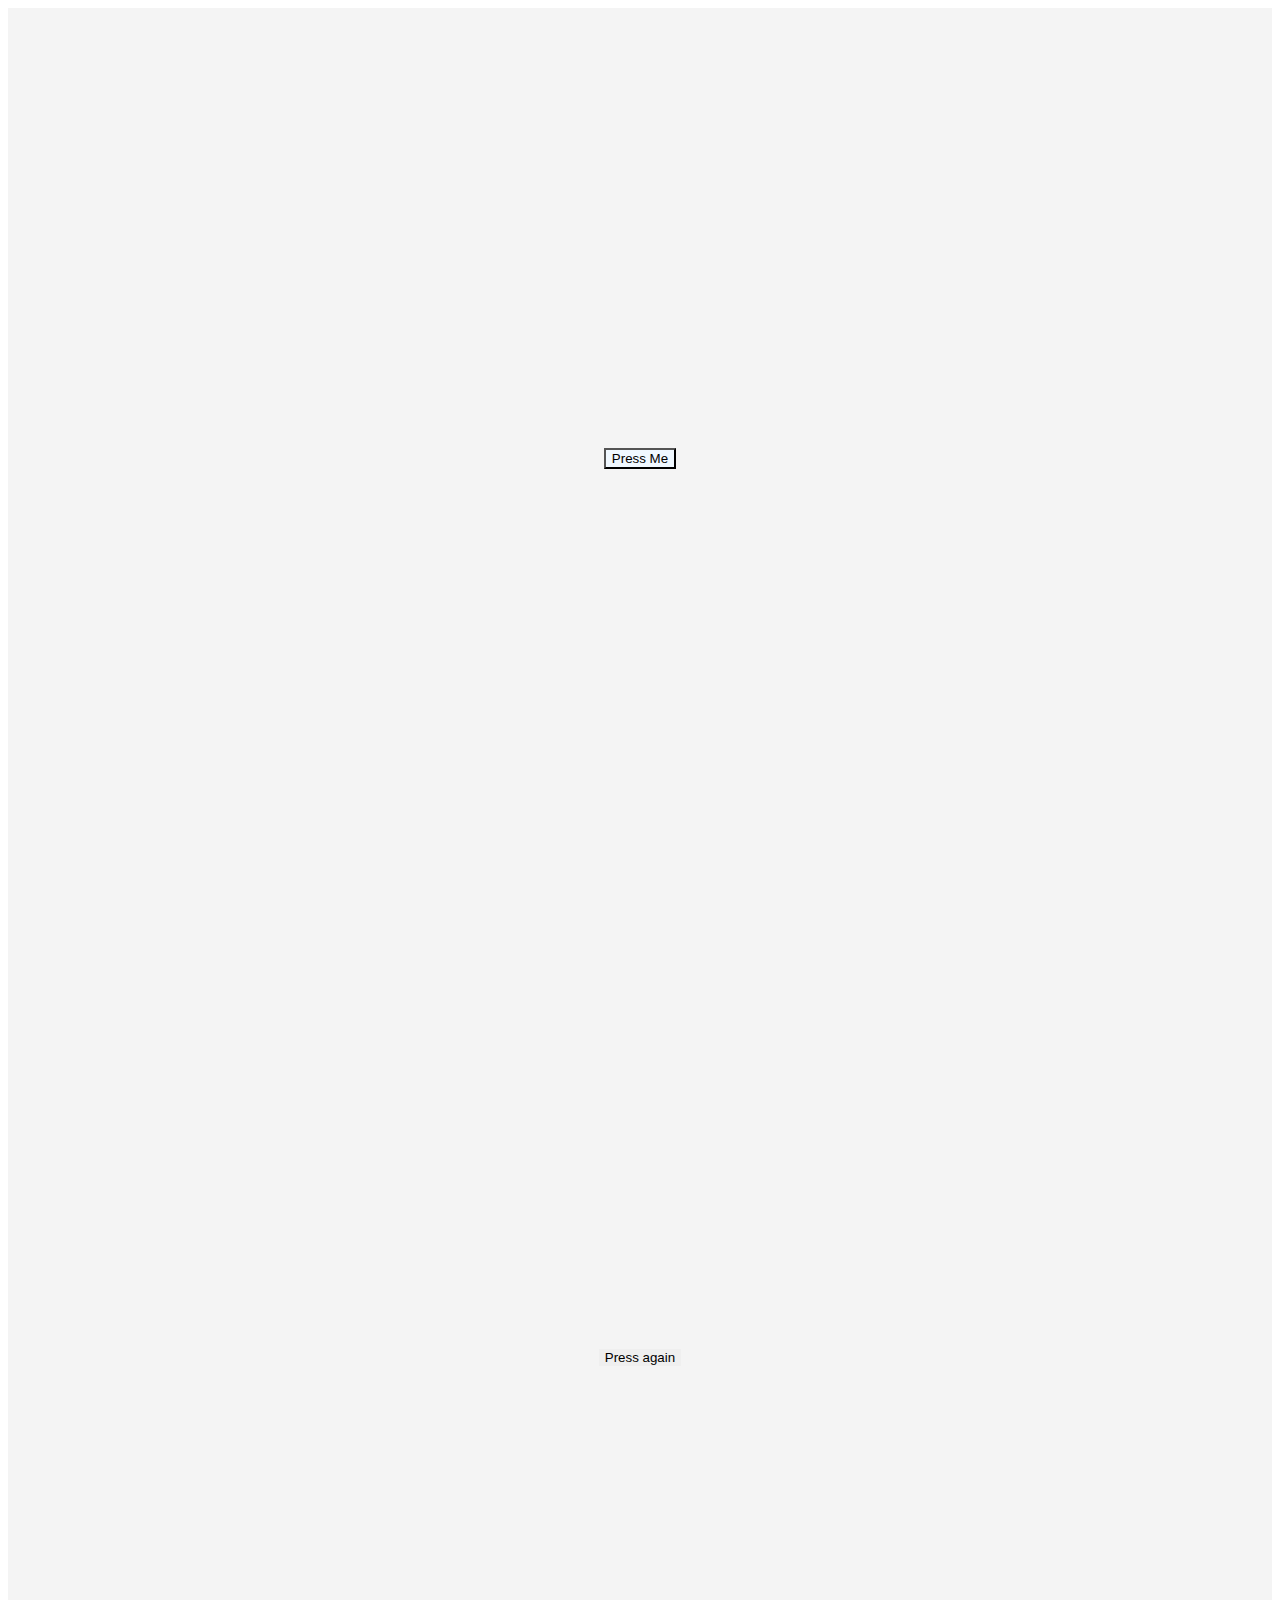
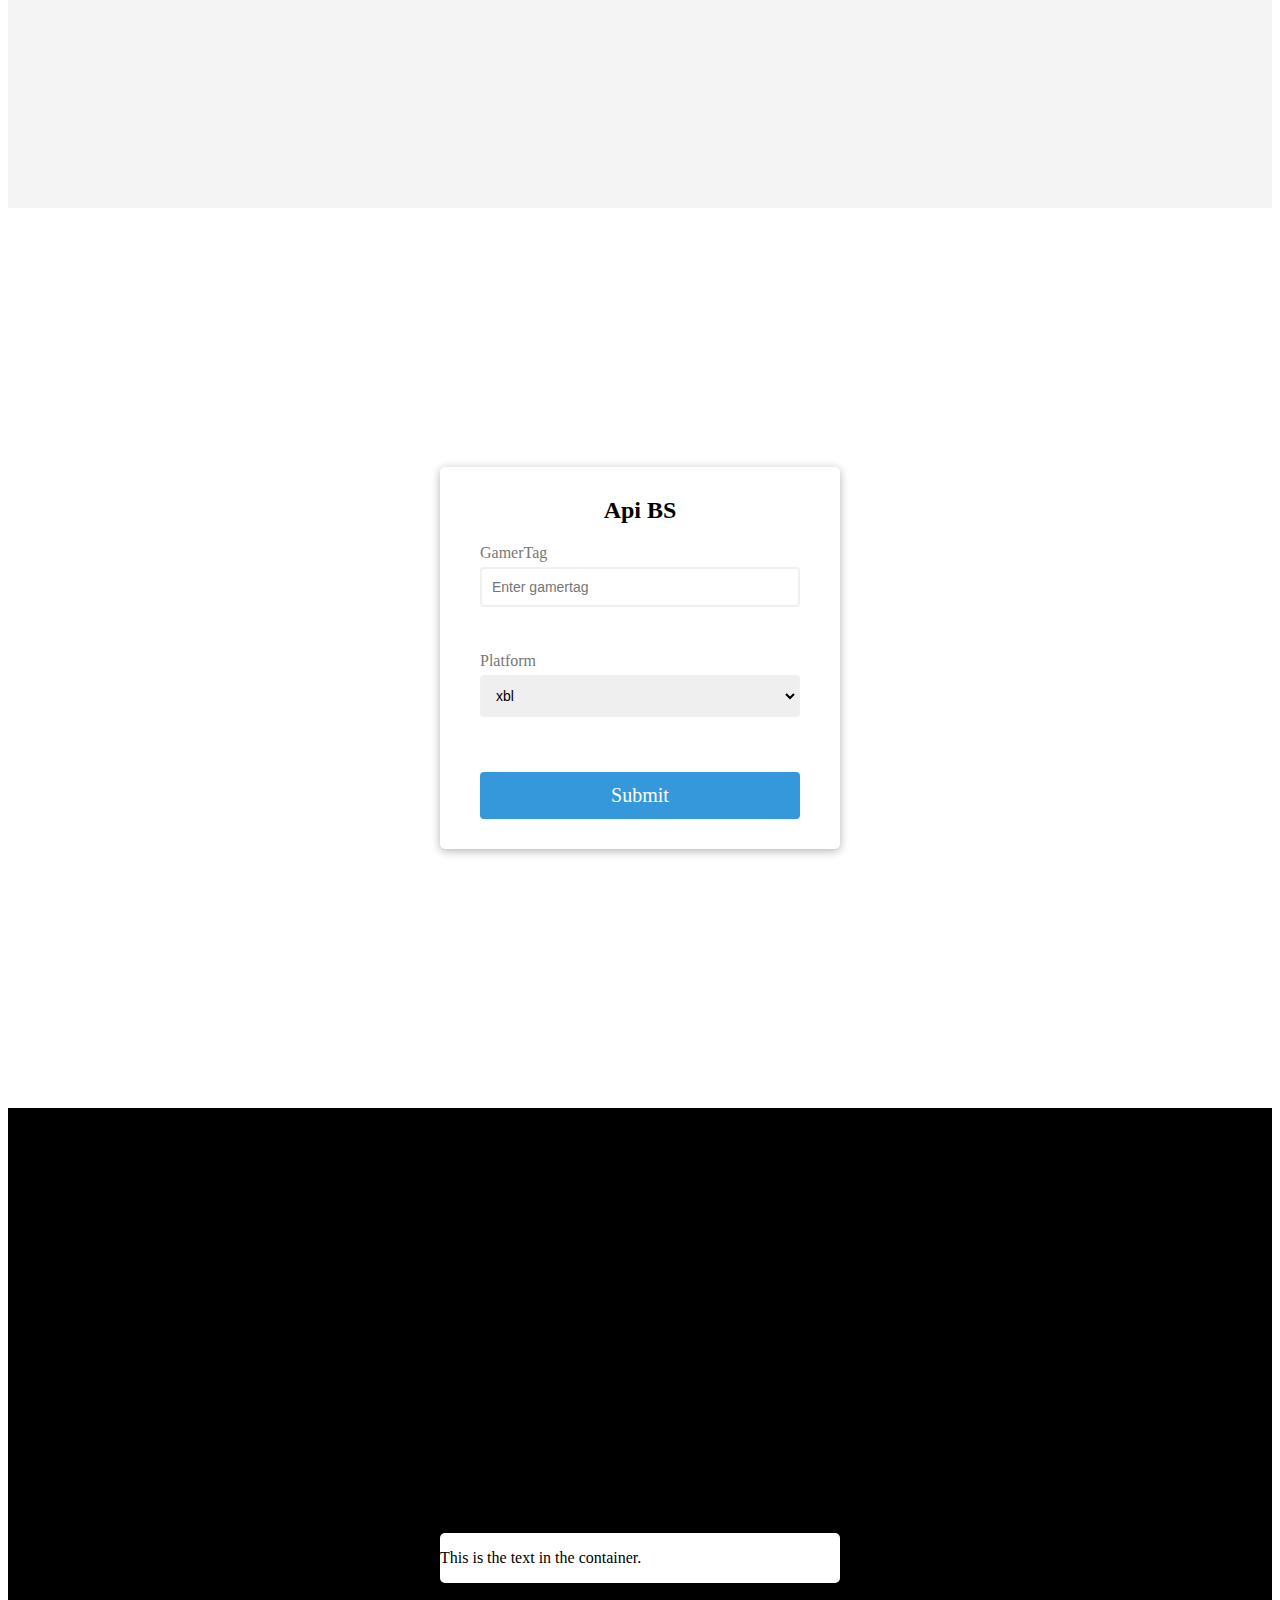
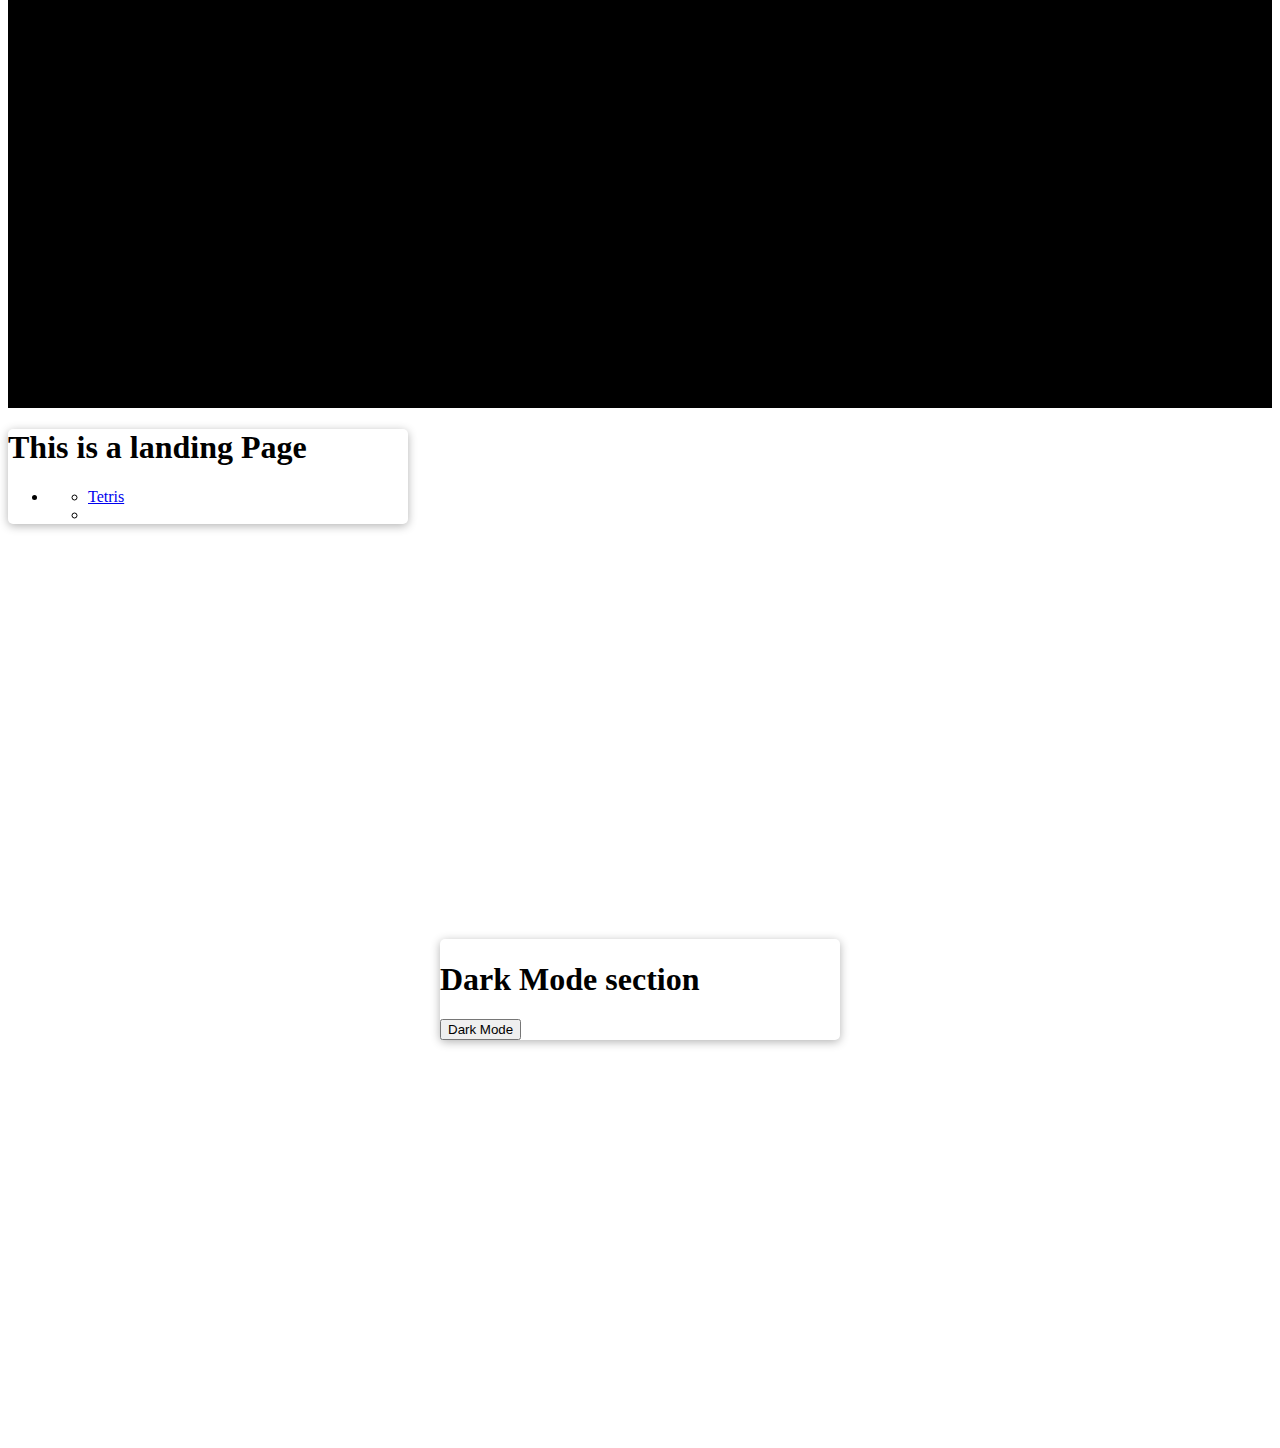
<file: index.html>
<!DOCTYPE html>
<html lang="en">
<head>
    <meta charset="UTF-8">
    <meta http-equiv="X-UA-Compatible" content="IE=edge">
    <meta name="viewport" content="width=device-width, initial-scale=1.0">
    <link rel="stylesheet" href="style.css">
    <title>Fuck around</title>
</head>
<body>
    <section class="landing" id="landing">
        <div class="landing-div" id="landing-div">
            <button class="landing-button" id="landing-button" type="button">Press Me</button>
        </div>
    </section>

    <section class="levels" id="levels">
        <div class="levelone-div" id="levelone-div">
            <div class="leveltwo-div" id="leveltwo-div">
                <div class="levelthree-div" id="levelthree-div">
                    <div class="levelfour-div" id="levelfour-div">
                        <div class="levelfive-div" id="levelfive-div">
                            <div class="levelsix-div" id="levelsix-div">
                                <div class="levelseven-div" id="levelseven-div">
                                    <button class="levels-btn" id="levels-btn">Press again</button>
                                </div>
                            </div>
                        </div>
                    </div>
                </div>
            </div>
        </div>
    </section>

    <section class="ahomepage" id="ahomepage">
        <div class="container">
            <form id="form" class="form">
                <h2>Api BS</h2>
                <div class="form-control">
                    <label for="username">GamerTag</label>
                    <input type="text" id="username" placeholder="Enter gamertag">
                    <small>Error message</small>
                </div>
                <div class="form-control">
                    <label for="platform">Platform</label>
                    <select name="platform" id="platform">
                        <option value="xbl">xbl</option>
                        <option value="psn">psn</option>
                    </select>
                    <small>Error message</small>
                </div>

                <button type="submit" class="apiBtn" id="apiBtn">Submit</button>
            </form>
        </div>
    </section>

    <section class="htmlstuff" id="htmlstuff">
        <div class="container" id="htlmstuff">
            <p class="container-text">
                This is the text in the container.
            </p>
        </div>
    </section>

    <section class="newhomepage" id="newhomepage">
        <div class="container" id="newhomepagediv">
            <h1 class="hometitle">
                This is a landing Page
            </h1>
            <nav class="homepagenav" id="homepagenav">
                <ul class="navbar" id="navbar">
                    <li class="navbar" id="navbar">
                        <ul class="navbar">
                            <li class="nav-bar">
                                <a href="#tetris.html">Tetris</a>
                            </li>
                            <li>
                                <a href="#orderedlist.html"></a>
                            </li>
                        </ul>
                    </li>
                </ul>
            </nav>
        </div>
    </section>

    <section class="dark-mode" id="dark-mode">
        <div class="container" id="dark-mode-container">
            <h1 class="dark-mode-title" id="dark-mode-title">
                Dark Mode section
            </h1>
            <button class="dark-button" id="dark-button">Dark Mode</button>
        </div>
    </section>

    <script src="script.js"></script>
</body>
</html>
</file>
<file: style.css>
@import url("https://fonts.googleapis.com/css2?family=Cormorant+Unicase:wght@600&display=swap");

* {
  box-sizing: border-box;
}

section.landing {
  background-color: #f4f4f4;
  display: flex;
  align-items: center;
  justify-content: center;
  height: 100vh;
  width: 100%;
}

section.htmlstuff {
  background-color: #000;
  display: flex;
  align-items: center;
  justify-content: center;
  height: 100vh;
  width: 100%;
}

section.dark-mode {
  background-color: #fff;
  display: flex;
  width: 100%;
  height: 100vh;
  align-items: center;
  justify-content: center;
}

div.container .dark-mode {
  justify-content: center;
  align-items: center;
} 

button.landing-button {
  color: #000;
  background-color: aliceblue;
  border: 1 solid aliceblue;
  cursor: pointer;
}

section.levels {
  background-color: #f4f4f4;
  display: flex;
  height: 100vh;
  width: 100%;
  justify-content: center;
  align-items: center;
}

.levelone-div {
  display: flex;
  justify-content: center;
  align-items: center;
  background-color: #f4f4f4;
  height: 90%;
  width: 95%;
}

.leveltwo-div {
  background-color: #f4f4f4;
  height: 88%;
  width: 93%;
  display: flex;
  justify-content: center;
  align-items: center;
}

.levelthree-div {
  display: flex;
  justify-content: center;
  align-items: center;
  background-color: #f4f4f4;
  height: 85%;
  width: 91%;
}

.levelfour-div {
  display: flex;
  justify-content: center;
  align-items: center;
  background-color: #f4f4f4;
  height: 82%;
  width: 89%;
}

.levelfive-div {
  display: flex;
  justify-content: center;
  align-items: center;
  background-color: #f4f4f4;
  height: 78%;
  width: 87%;
}

.levelsix-div {
  display: flex;
  justify-content: center;
  align-items: center;
  background-color: #f4f4f4;
  height: 75%;
  width: 85%;
}

.levelseven-div {
  display: flex;
  justify-content: center;
  align-items: center;
  background-color: #f4f4f4;
  height: 60%;
  width: 82%;
}

.levels-btn {
  border: none;
}

.ahomepage {
  height: 100vh;
  width: 100%;
  display: flex;
  justify-content: center;
  align-items: center;
}

.home-container {
  display: flex;
  align-items: center;
  justify-content: center;
}

.personal-info {
  display: flex;
  flex-direction: column;
  padding: 10px 10px;
  justify-content: space-between;
}

.container {
  background-color: white;
  border-radius: 5px;
  box-shadow: 0 2px 10px rgba(0, 0, 0, 0.3);
  width: 400px;
}

h2 {
  text-align: center;
  margin: 0 0 20px;
}

.form {
  padding: 30px 40px;
}

.form-control {
  margin-bottom: 10px;
  padding-bottom: 20px;
  position: relative;
}

.form-control label {
  color: #777;
  display: block;
  margin-bottom: 5px;
}

.form-control input {
  border: 2px solid #f0f0f0;
  border-radius: 4px;
  display: block;
  width: 100%;
  padding: 10px;
  font-size: 14px;
  margin-bottom: 15px;
}

select#platform {
  border: 2px solid #f0f0f0;
  border-radius: 4px;
  display: block;
  width: 100%;
  padding: 10px;
  font-size: 14px;
  margin-bottom: 15px;
}

.form-control input:focus {
  outline: 0;
  border-color: #777;
}

.form-control.success input {
  border-color: var(--success-color);
}

.form-control.error input {
  border-color: var(--error-color);
}

.form-control small {
  color: var(--error-color);
  position: absolute;
  bottom: 0;
  left: 0;
  visibility: hidden;
}

.form-control.error small {
  visibility: visible;
}

.form button {
  cursor: pointer;
  background-color: #3498db;
  border: 2px solid #3498db;
  border-radius: 4px;
  color: white;
  display: block;
  font-size: 20px;
  padding: 10px;
  margin-top: 20px;
  width: 100%;
  font-family: "Comforta", "Sans Serif";
}
</file>
